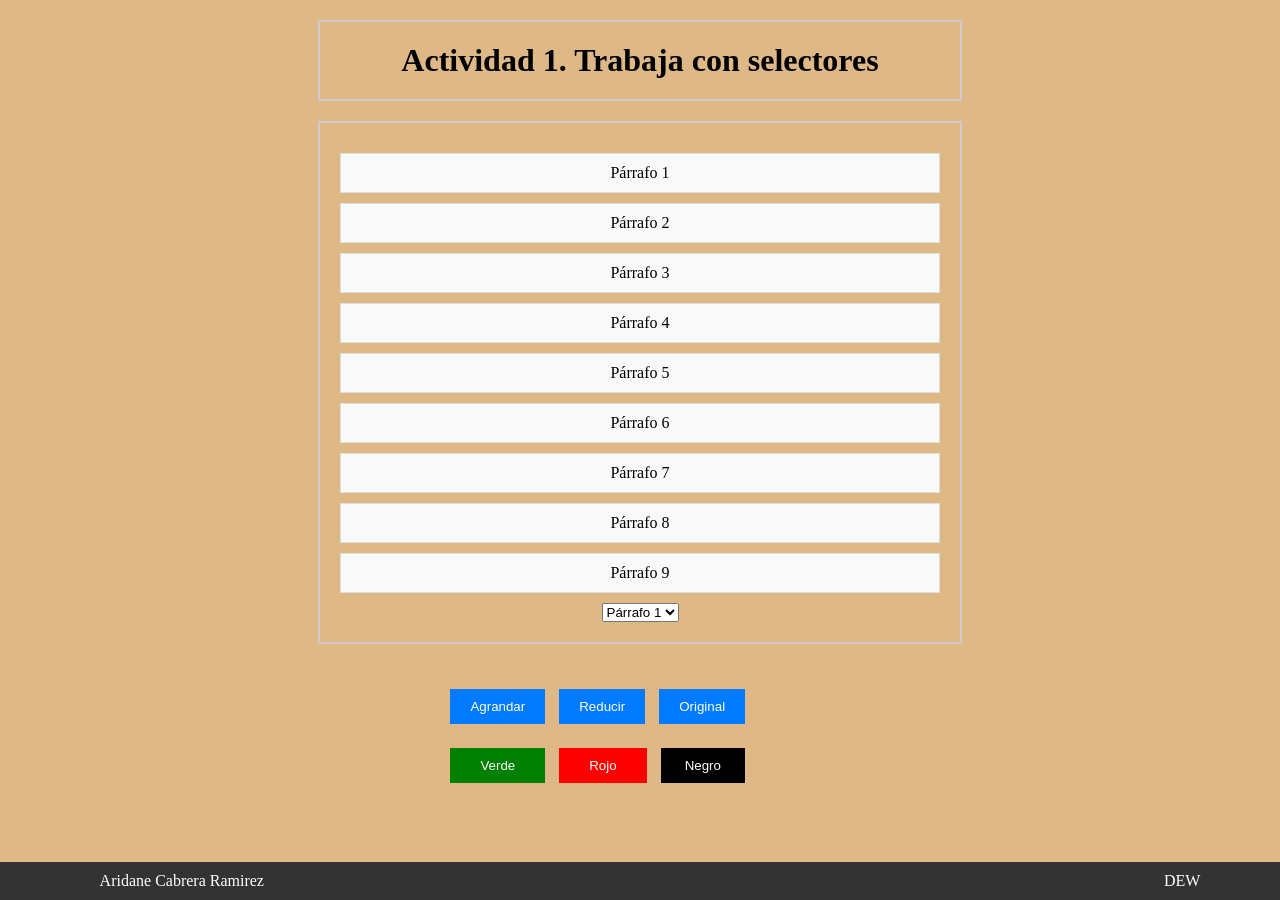
<file: index.html>
<!DOCTYPE html>
<html lang="es">

<head>
   <meta charset="UTF-8">
   <title>Cambiando el tamaño del texto</title>
</head>

<body>
   <h1>Actividad 1. Trabaja con selectores</h1>
   <div id="contenedor"></div>

 <div id="botones-container">
   <div id="tamaño">
      <button type="submit" value="grande" onclick="CambiarTamaño(this.value);">Agrandar</button>
      <button type="submit" value="pequeno" onclick="CambiarTamaño(this.value);">Reducir</button>
      <button type="submit" value="normal" onclick="CambiarTamaño(this.value);">Original</button>
   </div>

   <div id="color">
      <button id="verde" type="submit" value="verde" onclick="CambiarColor(this.value);">Verde</button>
      <button id="rojo" type="submit" value="rojo" onclick="CambiarColor(this.value);">Rojo</button>
      <button id="negro" type="submit" value="negro" onclick="CambiarColor(this.value);">Negro</button>
   </div>
</div>

<footer>
<span id="nombre">Aridane Cabrera Ramirez</span>
<span id="curso">DEW</span>
</footer>

   <script src="./js/changeSize.js"></script>
   <script src="./js/parrafo.js"></script>

   <link rel="stylesheet" href="./css/style.css">

</body>

</html>
</file>
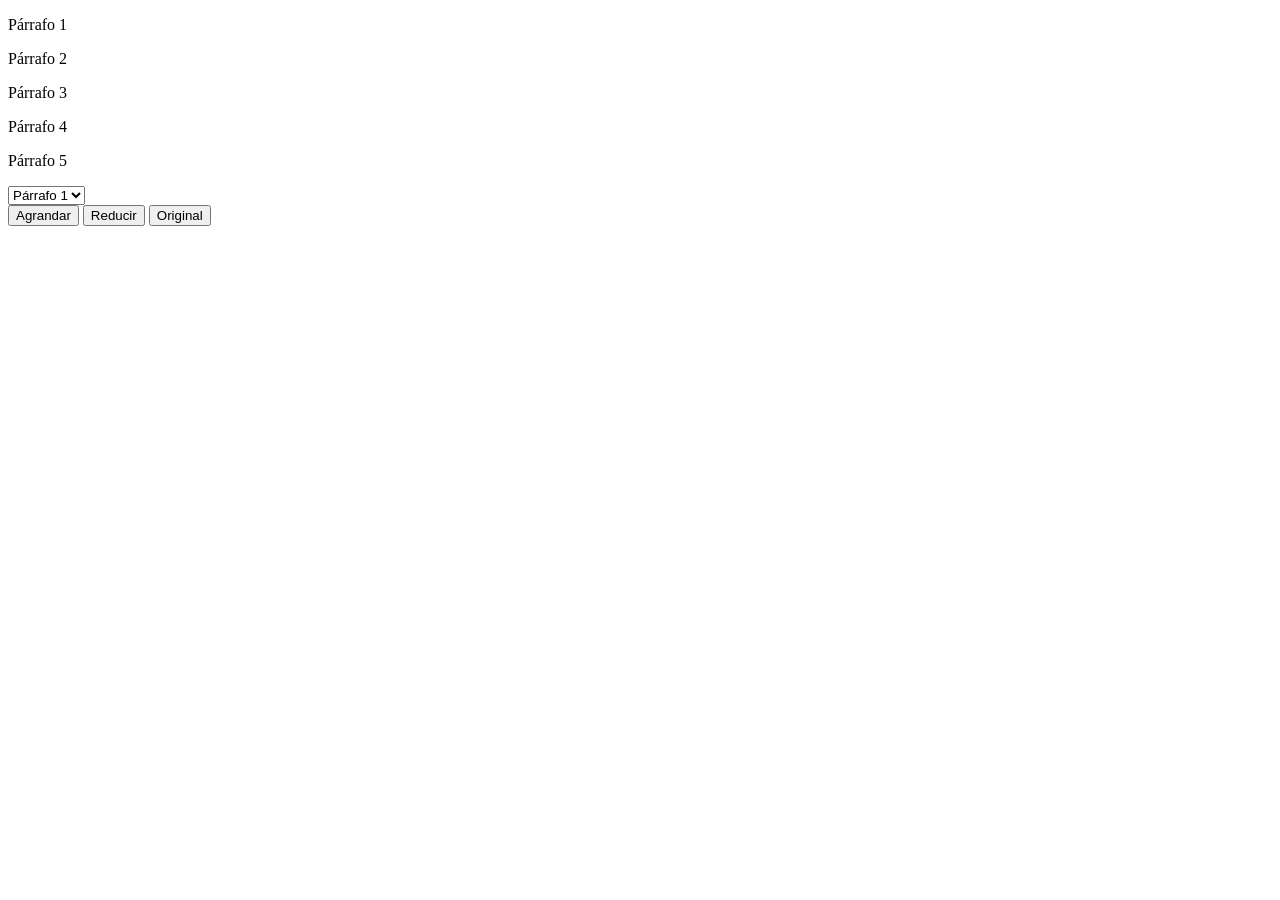
<file: EJ1ModificandoDOM.html>
<!DOCTYPE html>
<html lang="es">
<head>
   <meta charset="UTF-8">
   <title>Cambiando el tamaño del texto</title>
</head>
<body>
   <div id="contenedor"></div>


   <button type="submit" value="grande" onclick="cambiarTamaño(this.value);">Agrandar</button>
   <button type="submit" value="pequeno" onclick="cambiarTamaño(this.value);">Reducir</button>
   <button type="submit" value="normal" onclick="cambiarTamaño(this.value);">Original</button>


<script src="changeSize.js"></script>
<script src="parrafo.js"></script>

</body>
</html>
</file>
<file: css/style.css>
body {
    background-color: #DEB887;
}

h1{
    text-align: center;
    border: 2px solid #ccc;
    padding: 20px;
    margin: 20px auto;
    max-width: 600px;

}


/* Estilos para el contenedor de los párrafos */
#contenedor {
    text-align: center;
    border: 2px solid #ccc;
    padding: 20px;
    margin: 20px auto;
    max-width: 600px;
}

/* Estilos para los párrafos */
p {
    margin: 10px 0;
    padding: 10px;
    border: 1px solid #ddd;
    background-color: #f9f9f9;
}

#tamaño {
    padding-top: 3%;
    padding-bottom: 3%;

}

#botones-container {


    margin-left: 35%;



}

/* Estilos para los botones de tamaño */
#tamaño button {
    background-color: #007bff;
    color: #fff;
    padding: 10px 20px;
    border: none;
    margin-right: 10px;
    cursor: pointer;
}

/* Estilos para los botones de color */
#color button {
    color: #fff;
    border: none;
    margin-right: 10px;
    cursor: pointer;
}

#verde {
    background-color: green;
    padding: 10px 30px;
}

#rojo {
    background-color: red;
    padding: 10px 30px;
}

#negro {
    background-color: black;
    padding: 10px 24px;
}

/* Estilo cuando se pasa el mouse por encima de los botones */
button:hover {
    opacity: 0.8;
}

/* TAMAÑO LETRA */
.grande {
    font-size: xx-large;
}

.pequeno {
    font-size: smaller;
}



.normal {
    font-size: medium;
}


/* COLORES */
.verde {
    color: green;
}


.rojo {

    color: red;
}


.negro {
    color: black;
}

footer {
    text-align: center;
    background-color: #333;
    color: white;
    padding: 10px;
    position: fixed; /* Fija el footer en la parte inferior de la ventana */
    left: 0;
    bottom: 0;
    width: 100%; /* Ancho completo del footer */
  }

  #curso{
    margin-left: 70%;
  }
</file>
